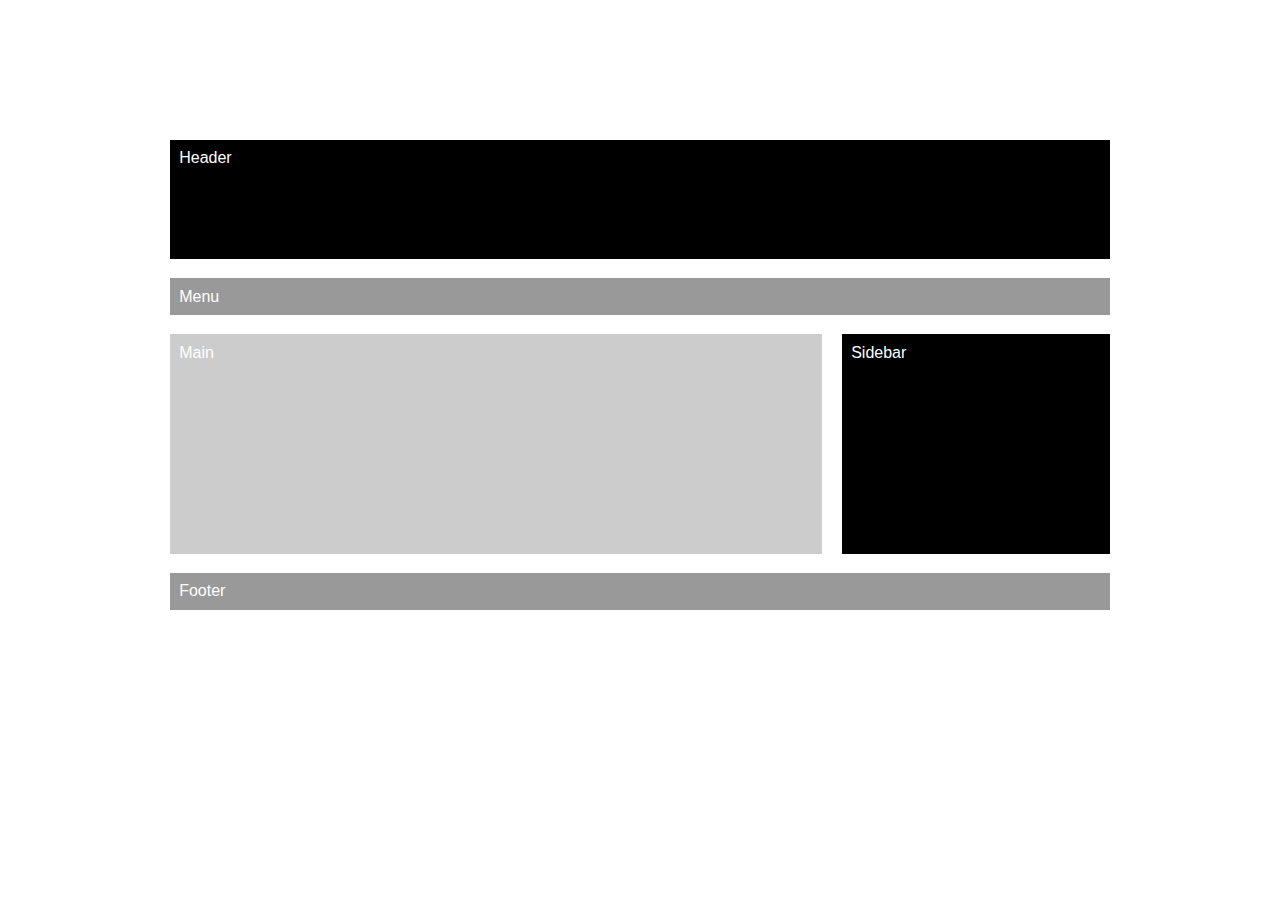
<file: html/1responsivebasishtml5-pagina(met in-doc-style).html>
<!DOCTYPE html>
<html><head>
<meta http-equiv="content-type" content="text/html; charset=UTF-8">
    
        <meta charset="utf-8">
        
        <title>Responsive Basis</title>
        
        <meta name="viewport" content="width=device-width, initial-scale=1">
        
        <style type="text/css">
        
        * {
			padding: 0; 
			margin: 0;
		}
        
        body {
            background: #FFF;
            font-family: Arial, Helvetica, sans-serif;
            color: #000;
            text-align: center;
        }
        
        #content {
			max-width: 960px;
			margin: 0 auto;
			text-align:left;
		}
		
		#div0 {
            background: #000;
            color: #FFF;
            float:left;
            width: 96%;
            height: 100px;
            margin: 1%;
            padding: 1%;
        }
        
        #div1 {
            background: #999;
            color: #FFF;
            float:left;
            width: 96%;
            margin: 1%;
            padding: 1%;
        }
        
        #div2 {
            background: #CCC;
            color: #FFF;
            float:left;
            width: 66%;
            height: 200px;
            margin: 1%;
            padding: 1%;
        }
		
		#div3 {
            background: #000;
            color: #FFF;
            float:left;
            width: 26%;
            height: 200px;
            margin: 1%;
            padding: 1%;
        }
		
		#div4 {
            background: #999;
            color: #FFF;
            float:left;
            width: 96%;
            margin: 1%;
            padding: 1%;
        }
        
        @media screen and (max-width: 600px) {
            
            #div0, #div1, #div2, #div3, #div4 {
				width: 92%;
				margin: 2%;
            	padding: 2%;
			}
            
        }
        
        </style>
    
    </head>

    <body><div id="mainHover" class="mainHover ui-draggable ui-draggable-handle" style="width: 80px; height: 125px; background-image: url(&quot;moz-extension://b915d872-7117-4aea-8a92-56a70c26fe7d/images/hover/menu.png&quot;); background-repeat: no-repeat; background-position: 25px 80px;"><span class="tooltip-rm tooltip-turnright logo-tooltip"><div style="height:50px;width:50px;float:right;margin-top:80px;"></div></span><div id="stepDiv"></div><div class="spyderWeb" style="display: none;"><span class="tooltip-rm tooltip-turnright"><span class="tooltip-content tooltip-content-spyderweb">Visualize the websites tracking you across the web.</span></span></div></div>
    
        <div id="content">
        
        	<div id="div0">Header</div>
        
            <div id="div1">Menu</div>
            
            <div id="div2">Main</div>
            
            <div id="div3">Sidebar</div>
            
            <div id="div4">Footer</div>
        
        </div>
    
    


</body></html>
</file>
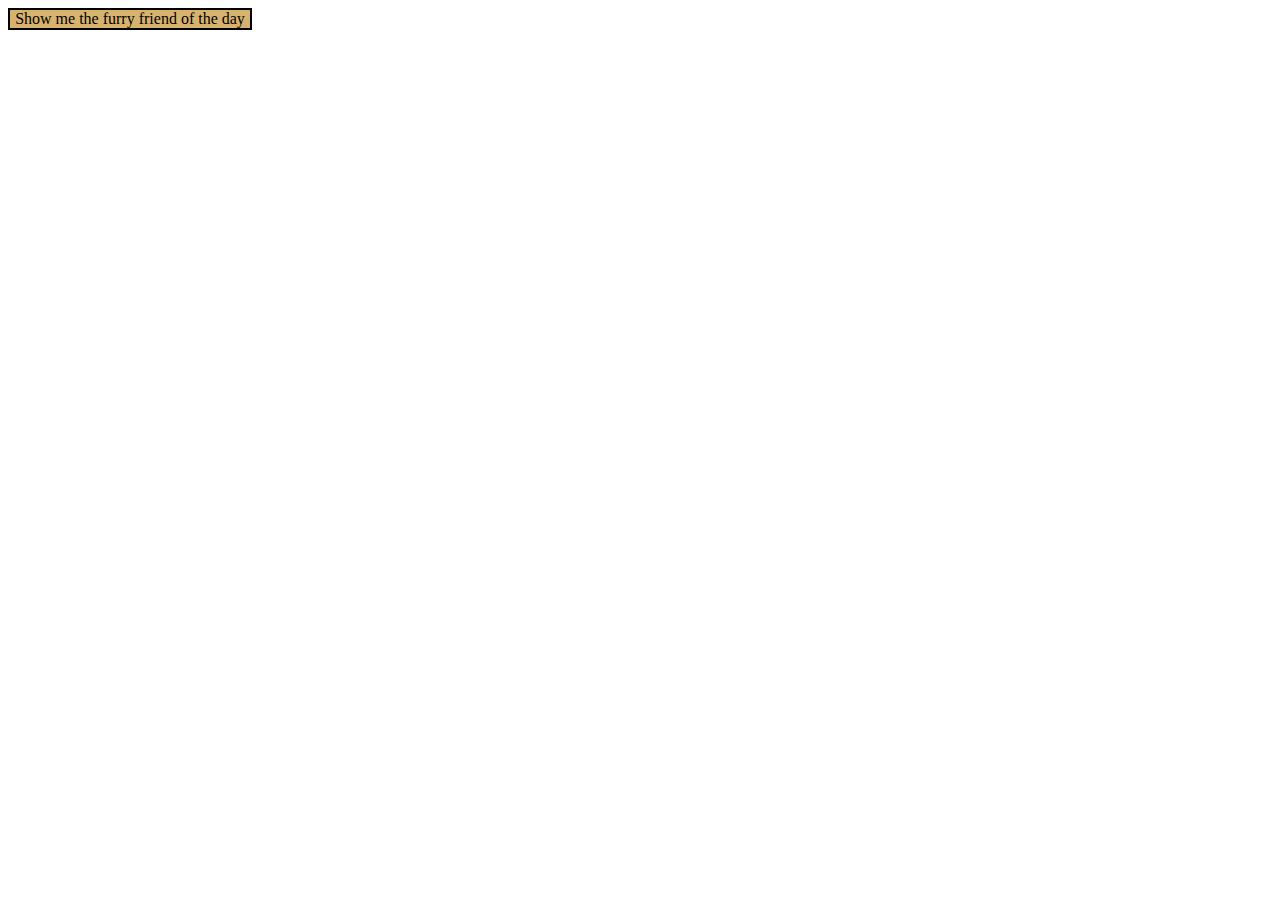
<file: html/furryfriends.html>
<!DOCTYPE html>
<html>
	<head>
		<meta http-equiv="content-type" content="text/html; charset=UTF-8">
		<title>Furry Friens Campagn</title>
		
		<link rel="stylesheet" href="../css/mijn_stijl.css">
		<meta name="viewport" content="width=device-width, initial-scale=1">	
		<script src="http://code.jquery.com/jquery-1.9.1.min.js"></script>
	</head>

<body>
	<div id="clickMe">Show me the furry friend of the day</div>
	<div id="picframe">
	<!--	<img src="../img/furry_friend.jpg">
    -->
			<img src="../img/furry_cat.png">
	</div>
	<script>
		$(document).ready(function() {
			$("#clickMe").click( function() {
				$("img").fadeIn(1000);
				$("#picframe").slideToggle("slow");
			}); // einde clickMe
		}); // einde doc klaar
	</script>
</body>
</html>
</file>
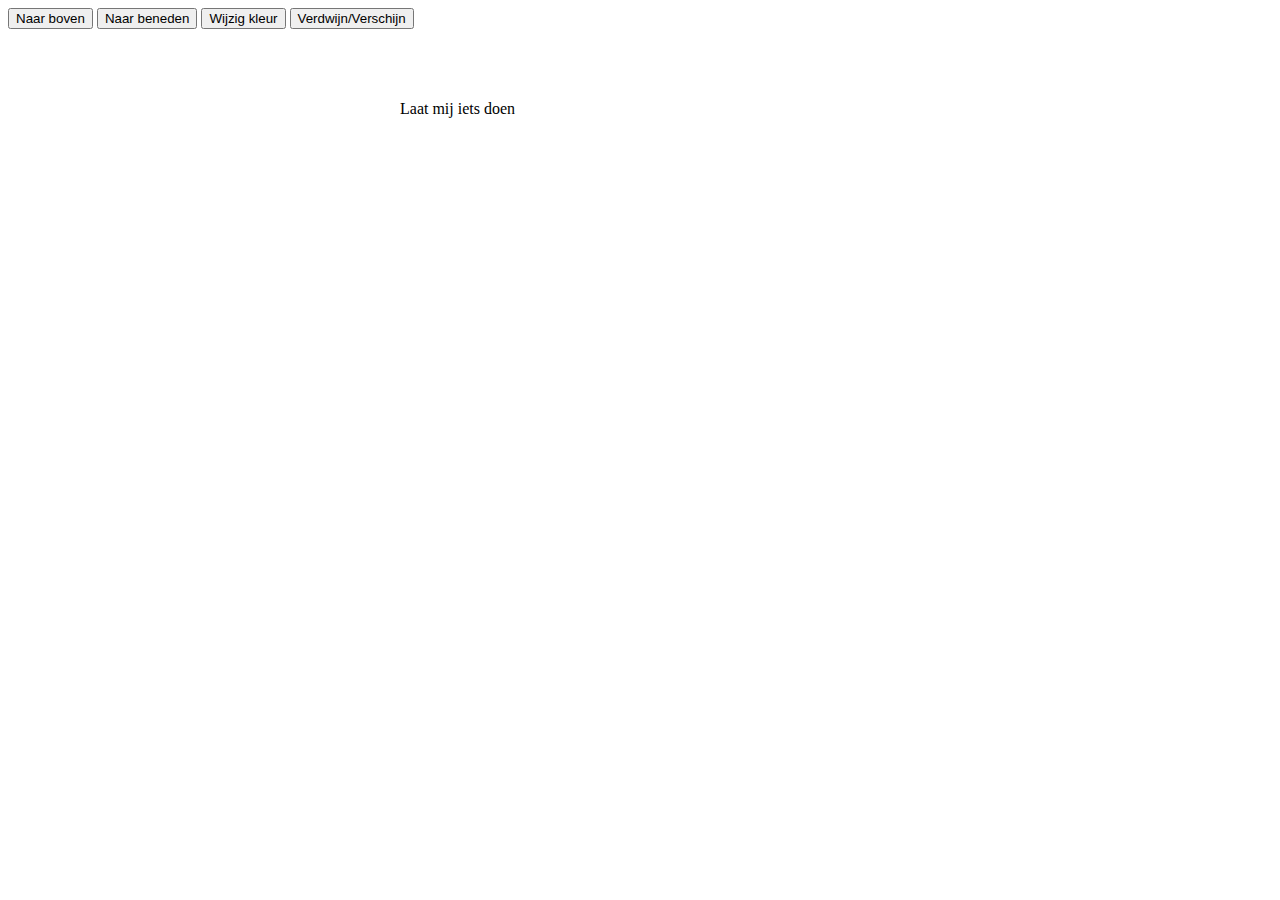
<file: html/jquery1.html>
<!DOCTYPE html>
<html><head><title>JQuery gaat naar de DOM-stad</title>
<style>
	#change_me {
	position: absolute;
	top: 100px;
	left: 400px;
	front: 24px arial;
	}

	#move_up	#move_down	#color	#disappear {
	padding: 5px;
	}

</style>
<script src="http://code.jquery.com/jquery-1.9.1.min.js"></script>
</head>

<body>
	<button id="move_up">Naar boven</button>
	<button id="move_down">Naar beneden</button>
	<button id="color">Wijzig kleur</button>
	<button id="disappear">Verdwijn/Verschijn</button>

	<div id="change_me">Laat mij iets doen</div>
	<script>
		$(document).ready(function() {
			$("#move_up").click( function() {
				$("#change_me").animate({top: 30},200);
			}); // einde move_up
			$("#move_down").click( function() {
				$("#change_me").animate({top: 500},2000);
			}); // einde move_down
			$("#color").click( function() {
				$("#change_me").css("color","purple");
			}); // einde color
			$("#disappear").click( function() {
				$("#change_me").toggle("slow");
			}); // einde disapear
		}); // einde doc klaar
	</script>
</body>
</html>
</file>
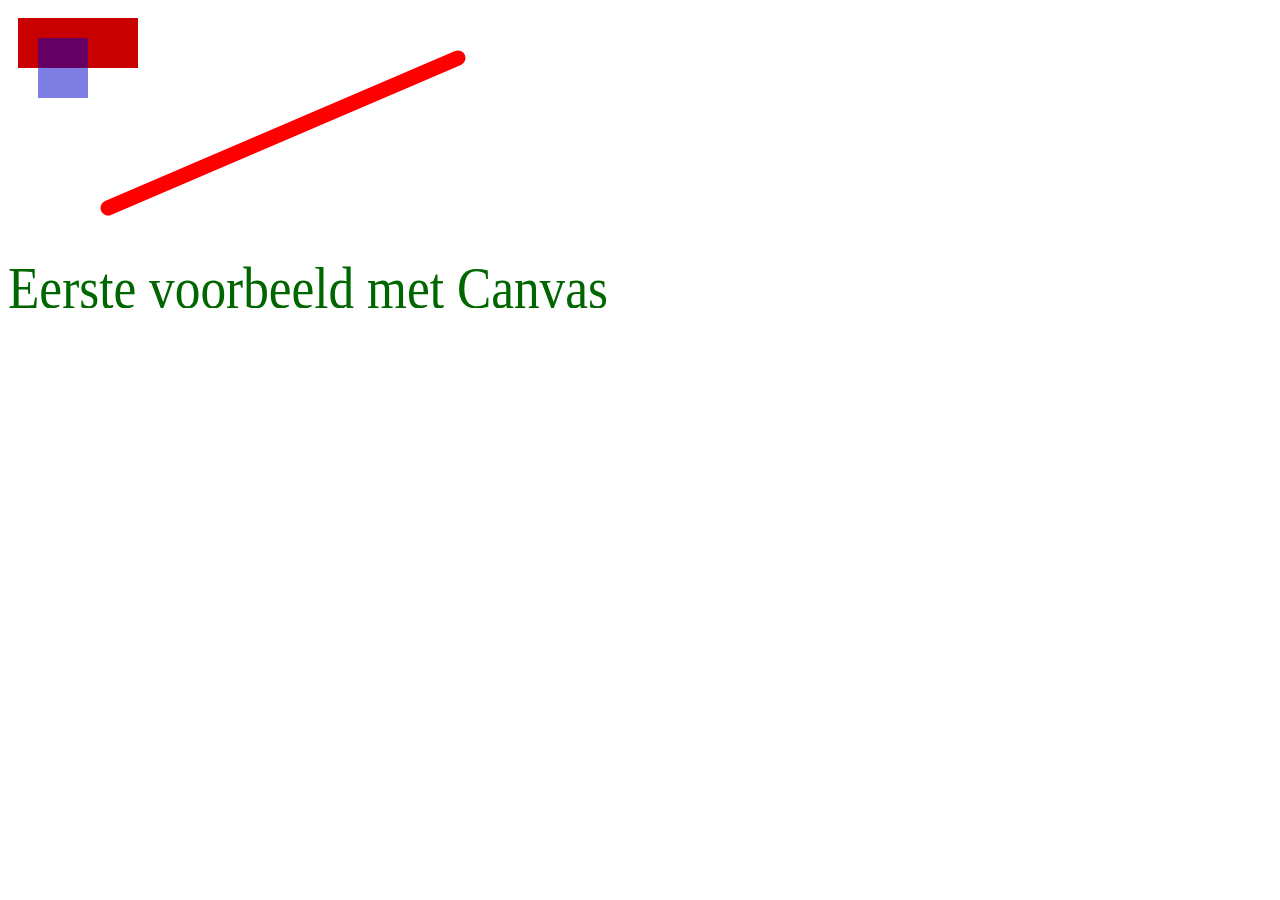
<file: html/start-canvas-demo.html>
<!DOCTYPE html>
<html lang = "nl">
   <head>
      <script>
 
         window.onload = function(){
           var canvas = document.getElementById("mijnCanvas");
           var context = canvas.getContext("2d");
 
           // doe nu hierna leuke dingen ...........
           
			// ondoorzichtige rode rechthoek 
			context.fillStyle = "rgb(200,0,0)"; //geef een rode kleur
			context.fillRect (10, 10, 120, 50); //plaats een rechthoek
			
			// blauwe rechthoek -> met 50% alpha (transparant)
			context.fillStyle = "rgba(0, 0, 200, 0.5)"; 
			context.fillRect (30, 30, 50, 60); // plaats de rechthoek
			
			// tekst (zet de tekst onderin het Canvas element)
			context.fillStyle = "#006600"; // probeer ook andere kleuren en kleur notaties uit 
			context.font = "60px Verdana"; // Arial of een ander lettertype kan ook
			context.fillText('Eerste voorbeeld met Canvas', 0, 300, 600); // waar de tekst begint en hoe breed deze mag worden
			
			// trek een rood lijnstuk
			context.moveTo(100,200); //ga naar het beginpunt van de lijn 
			context.lineTo(450,50); //trek een lijn naar dit punt
			context.lineWidth=15; //maak de lijn 15 px breed
			context.strokeStyle="#ff0000";// rode lijn kleur
			context.lineCap="round"; //afronden hoeken vd lijn
			context.stroke(); //laat het getekende object zien
         };
 
        </script>
    </head>
    <body>
        <canvas id="mijnCanvas" width="600" height="300">
        </canvas>
    </body>
</html>
</file>
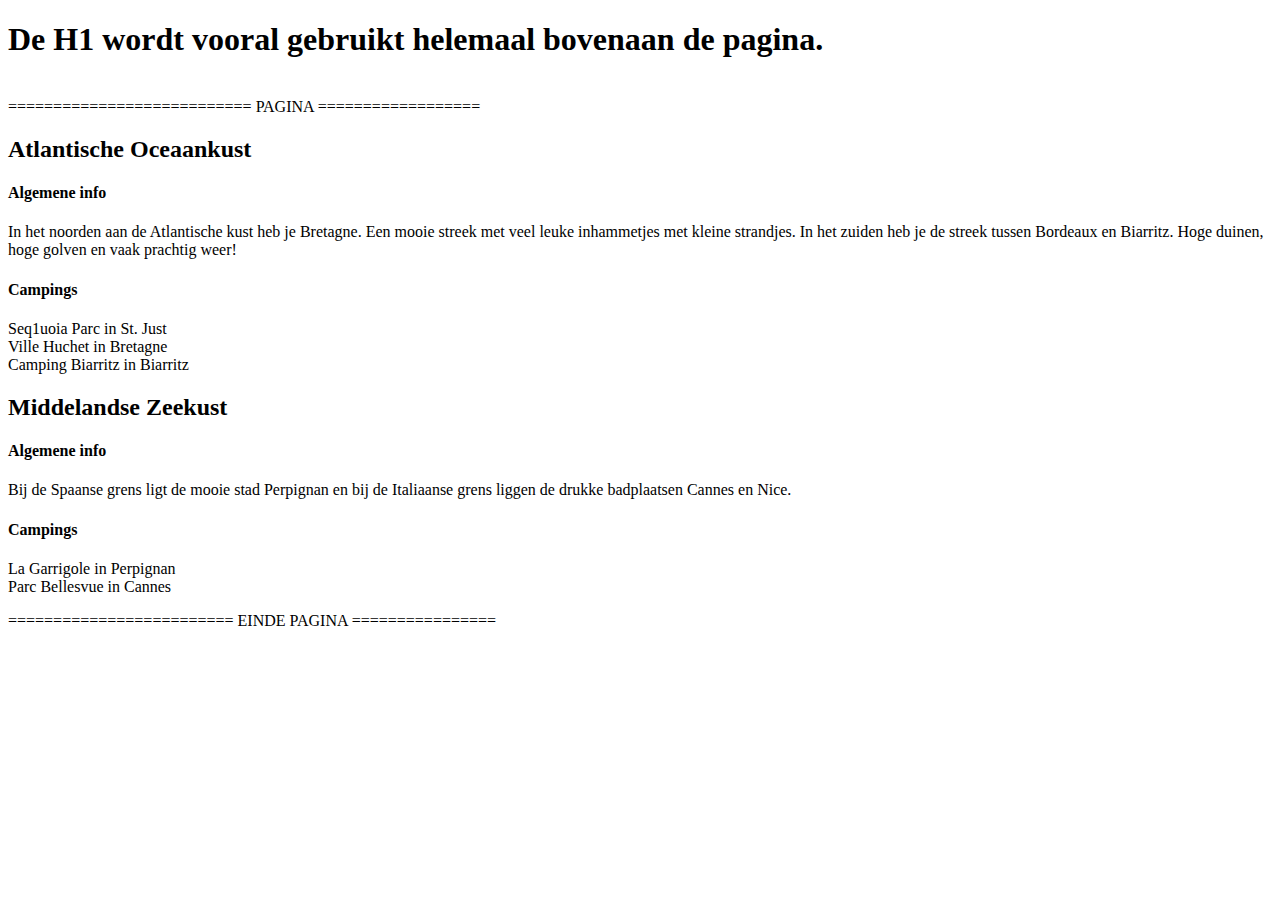
<file: html/test-opdracht13.html>
<!DOCTYPE html>
<HTML lang ="nl">
<HEAD>
<META CHARSET="UTF-8"> 
<TITLE>HTML-oefening-1.3 over kusten</TITLE>
</HEAD>
<BODY>
<HEADER>
<H1>
	De H1 wordt vooral gebruikt helemaal bovenaan de pagina.
</H1><BR>
	=========================== PAGINA ==================

</HEADER>

	<SECTION>
		<H2>Atlantische Oceaankust</H2>
		<ARTICLE>
			<H4>Algemene info</H4>
			<P>
			In het noorden aan de Atlantische kust heb je Bretagne. Een mooie streek met veel leuke inhammetjes met kleine strandjes. In het zuiden heb je de streek tussen Bordeaux en Biarritz. Hoge duinen, hoge golven en vaak prachtig weer!</P>
		</ARTICLE>

		<ARTICLE>
			<H4>Campings</H4>
			<P>
			Seq1uoia Parc in St. Just<BR>
			Ville Huchet in Bretagne<BR>
			Camping Biarritz in Biarritz
			</P>
		</ARTICLE> 
	</SECTION>


	<SECTION>
		<H2>Middelandse Zeekust</H2>
		<ARTICLE>
			<H4>Algemene info</H4>
			<P>
			Bij de Spaanse grens ligt de mooie stad Perpignan en bij de Italiaanse grens liggen de drukke badplaatsen Cannes en Nice.
			</P>
		</ARTICLE>

		<ARTICLE>
			<H4>Campings</H4>
			<P>
			La Garrigole in Perpignan<BR>
			Parc Bellesvue in Cannes
			</P>
		</ARTICLE> 
	</SECTION>


<FOOTER>
	========================= EINDE PAGINA ================
</FOOTER>

</BODY>
</HTML>
</file>
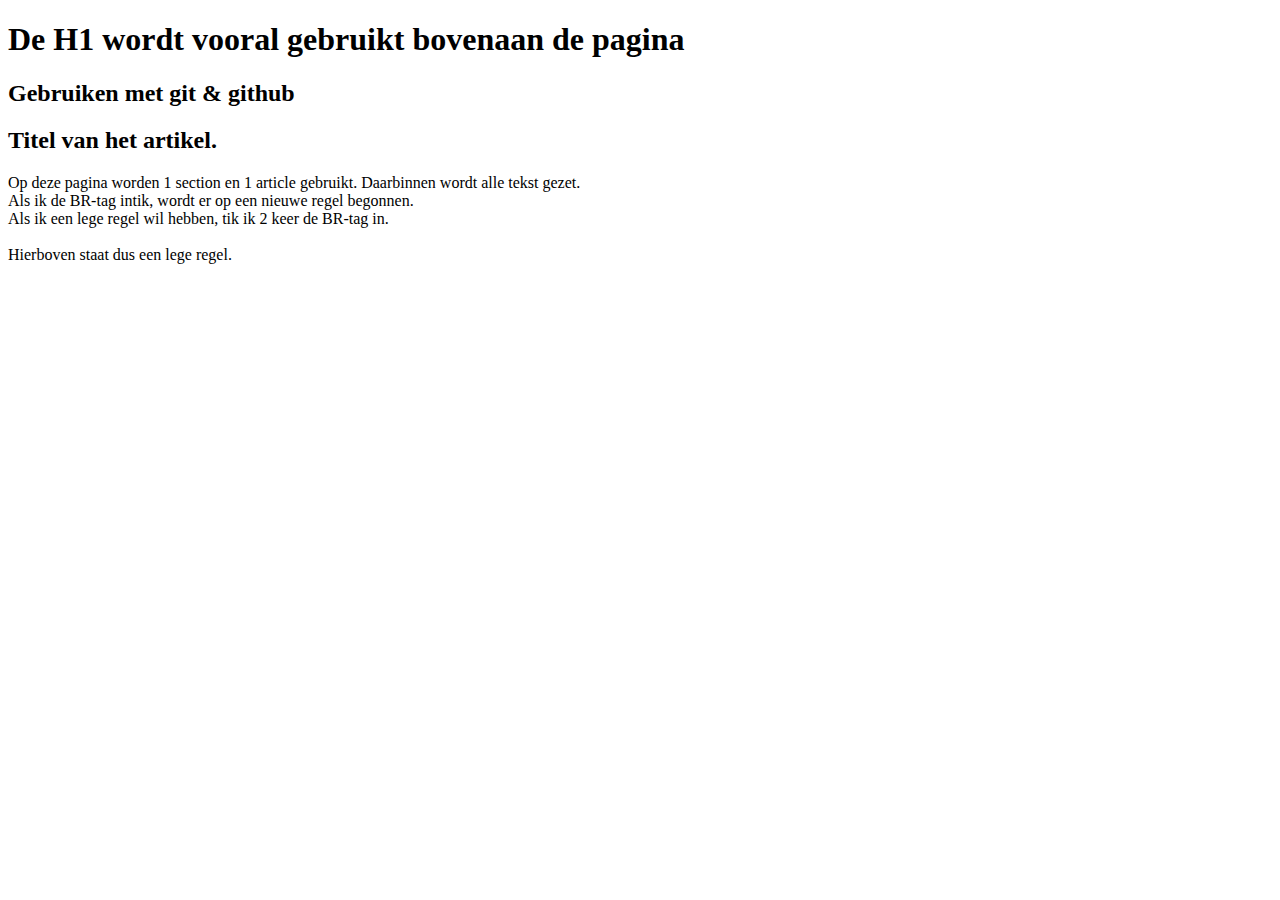
<file: html/test-opdracht14.html>
<!DOCTYPE html>
<HTML lang ="nl">
<HEAD>
<META CHARSET="UTF-8"> 
<TITLE>Eerste HTML-oefening voorbeeld met github</TITLE>
</HEAD>
<BODY>
<H1>De H1 wordt vooral gebruikt bovenaan de pagina</H1>
<SECTION>
<H2>Gebruiken met git & github</H2>
<ARTICLE>
<H2>Titel van het artikel.</H2>
<P>
Op deze pagina worden 1 section en 1 article gebruikt. Daarbinnen wordt alle tekst gezet. 
<BR>
Als ik de BR-tag intik, wordt er op een nieuwe regel begonnen.
<BR>
Als ik een lege regel wil hebben, tik ik 2 keer de BR-tag in. 
<BR><BR>
Hierboven staat dus een lege regel.
</P>
</ARTICLE> 

</SECTION>
</BODY>
</HTML>
</file>
<file: css/mijn_stijl.css>
#clickMe {
	background: #d8b36e;
	padding 20px;
	text-align: center;
	width: 240px;
	display: block;
	border: 2px solid #000;
	}

#picframe {
	background: #d8b36e;
	padding 20px;
	text-align: center;
	width: 240px;
	display: none;
	border: 2px solid #000;
	}
</file>
